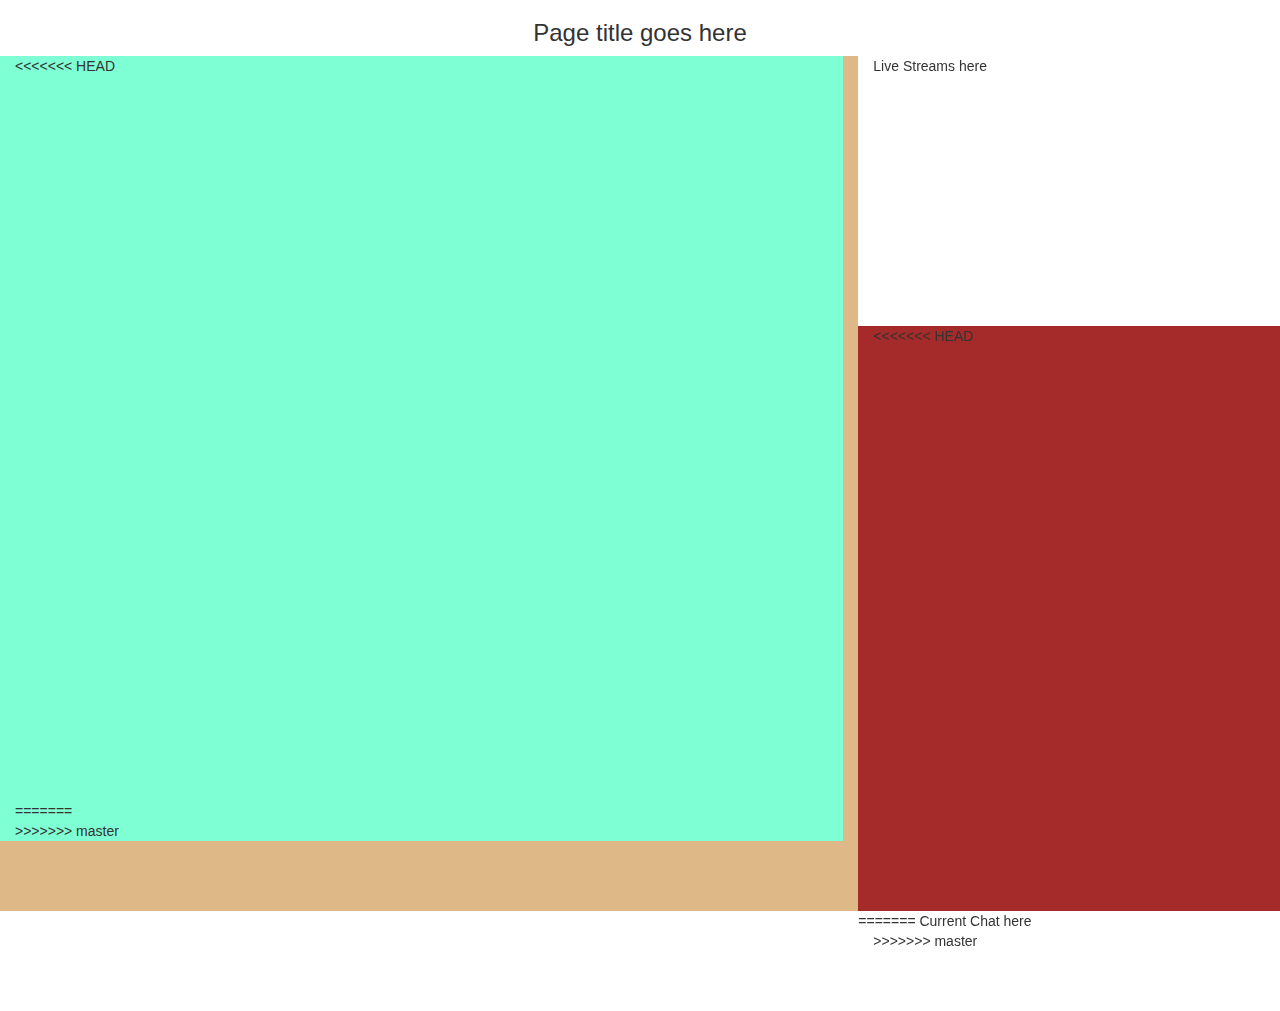
<file: index.html>
<!DOCTYPE html>
<html lang="en">
  <head>
    <link href="css/bootstrap.min.css" rel="stylesheet">
    <link href="css/style.css" rel="stylesheet">
  </head>
  <body>
	<div class="row">
        <div class="col-md-12 text-center"><h3>Page title goes here</h3></div>
	</div>
	<div class="row">
        <div class="col-md-8 left-side">
            <div class="col-md-12" id="twitchStream">
<<<<<<< HEAD
                <iframe 
                    src="http://player.twitch.tv/?channel=Saltybet" 
                    height="720" 
                    width="1280" 
                    frameborder="0" 
                    scrolling="no"
                    allowfullscreen="true">
                </iframe>
    
=======
                <script src= "http://player.twitch.tv/js/embed/v1.js"></script>
                <div id="{PLAYER_DIV_ID}"></div>
>>>>>>> master
            </div>
        </div>
		<div class="col-md-4">
			<div class="row">
				<div id="streamList" class="col-md-12 right-side">
                    Live Streams here
				</div>
			</div>
			<div class="row">
				<div id="chatPanel" class="col-md-12 right-side">
<<<<<<< HEAD
                    <script id="cid0020000126323883141" data-cfasync="false" async src="//st.chatango.com/js/gz/emb.js" style="width: 100%;height: 100%;">{"handle":"footcs","arch":"js","styles":{"a":"383838","b":100,"c":"FFFFFF","d":"FFFFFF","k":"383838","l":"383838","m":"383838","n":"FFFFFF","p":"10","q":"383838","r":100,"usricon":0.53,"fwtickm":1}}</script>
                </div>
=======
                    Current Chat here
				</div>
>>>>>>> master
			</div>
		</div>
	</div>
</div>
    <script src="js/jquery.min.js"></script>
    <script src="js/bootstrap.min.js"></script>
    <script src="js/scripts.js"></script>
  </body>
</html>
</file>
<file: css/style.css>
<<<<<<< HEAD

@media only screen and (min-width : 320px) {
    #twitchStream{
        background-color: aquamarine;
    }

    #title{
        background-color: cadetblue;
        width: 100%;
        height: 50px;

    }

    #streamList{
        height: 200px;
    }
    #chatPanel{
        background-color: brown;
        height: 300px;
    }

    .left-side{
        background-color: burlywood;
        height: 570px;
        padding-right:0px;
    }
    
    .right-side{
        padding-right: 40px;
    }



    body {
      /* Margin bottom by footer height */
      margin-bottom: 60px;
    }

    body, html { 
        overflow-x: hidden; 
        overflow-y: show;
    }
    
    #twitchStream, #chatPanel {
	position: relative;
	padding-bottom: 56.25%; /* 16:9 */
	padding-top: 25px;
	height: 0;
}
    #twitchStream iframe {
	position: absolute;
	top: 0;
	left: 0;
	width: 100%;
	height: 100%;
}
    #chatPanel iframe {
	position: absolute;
	top: 0;
	left: 0;
	width: 98%;
	height: 100%;
    padding-left: 2%;
}
        
}

@media only screen and (min-width : 992px) {
    #twitchStream{
        background-color: aquamarine;
    }

    #title{
        background-color: cadetblue;
        width: 100%;
        height: 50px;

    }

    #streamList{
        height: 30vh;
    }
    #chatPanel{
        background-color: brown;
        height: 65vh;
    }

    .left-side{
        background-color: burlywood;
        height: 95vh;
    }



    body {
      /* Margin bottom by footer height */
      margin-bottom: 60px;
    }

    body, html { 
        overflow-x: hidden; 
        overflow-y: hidden;
    }
    
    #chatPanel iframe {
	position: absolute;
	top: 0;
	left: 0;
	width: 97%;
	height: 100%;
    padding-left: 0%;
}
}




=======

@media only screen and (min-width : 320px) {
    #twitchStream{
        background-color: aquamarine;
    }

    #title{
        background-color: cadetblue;
        width: 100%;
        height: 50px;

    }

    #streamList{
        height: 200px;
    }
    #chatPanel{
        background-color: brown;
        height: 300px;
    }

    .left-side{
        background-color: burlywood;
        height: 400px;
    }



    body {
      /* Margin bottom by footer height */
      margin-bottom: 60px;
    }

    body, html { 
        overflow-x: hidden; 
        overflow-y: show;
    }
        
}

@media only screen and (min-width : 992px) {
    #twitchStream{
        background-color: aquamarine;
    }

    #title{
        background-color: cadetblue;
        width: 100%;
        height: 50px;

    }

    #streamList{
        height: 30vh;
    }
    #chatPanel{
        background-color: brown;
        height: 65vh;
    }

    .left-side{
        background-color: burlywood;
        height: 95vh;
    }



    body {
      /* Margin bottom by footer height */
      margin-bottom: 60px;
    }

    body, html { 
        overflow-x: hidden; 
        overflow-y: hidden;
    }
}




>>>>>>> master
</file>
